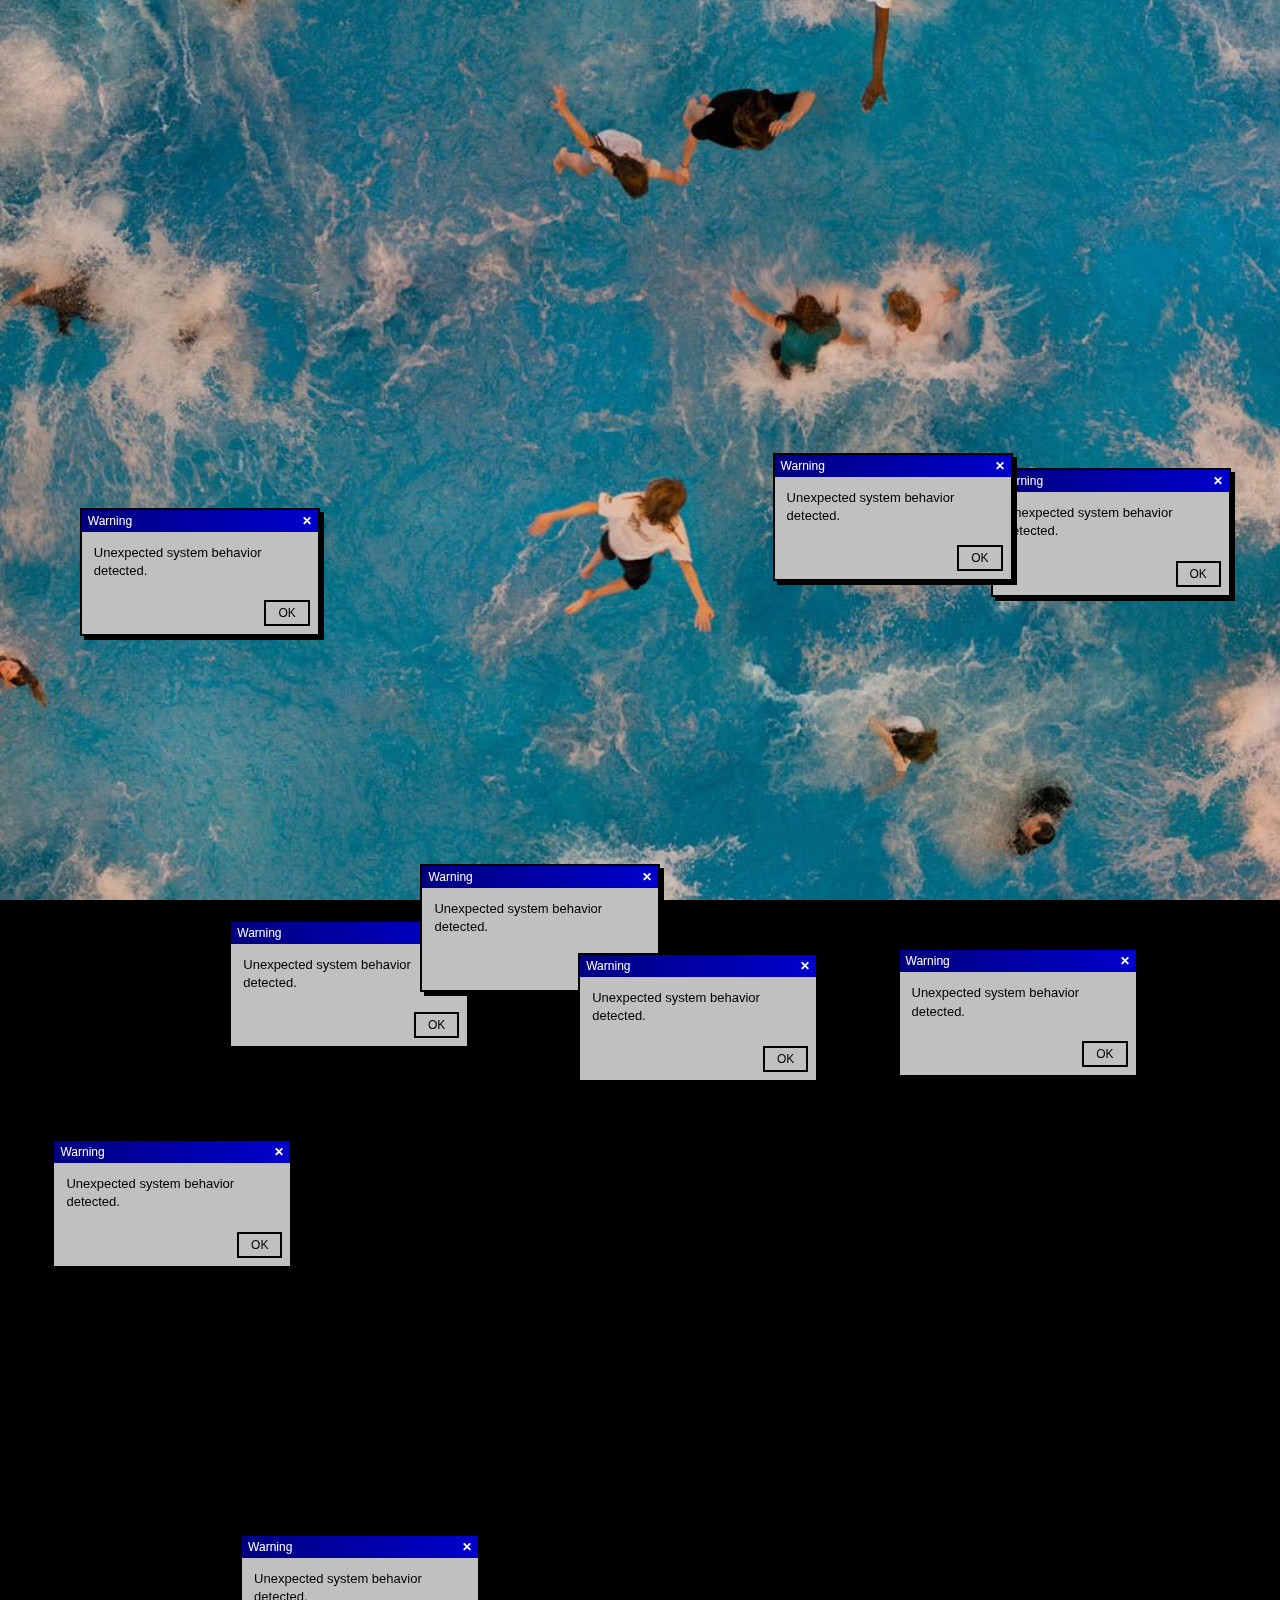
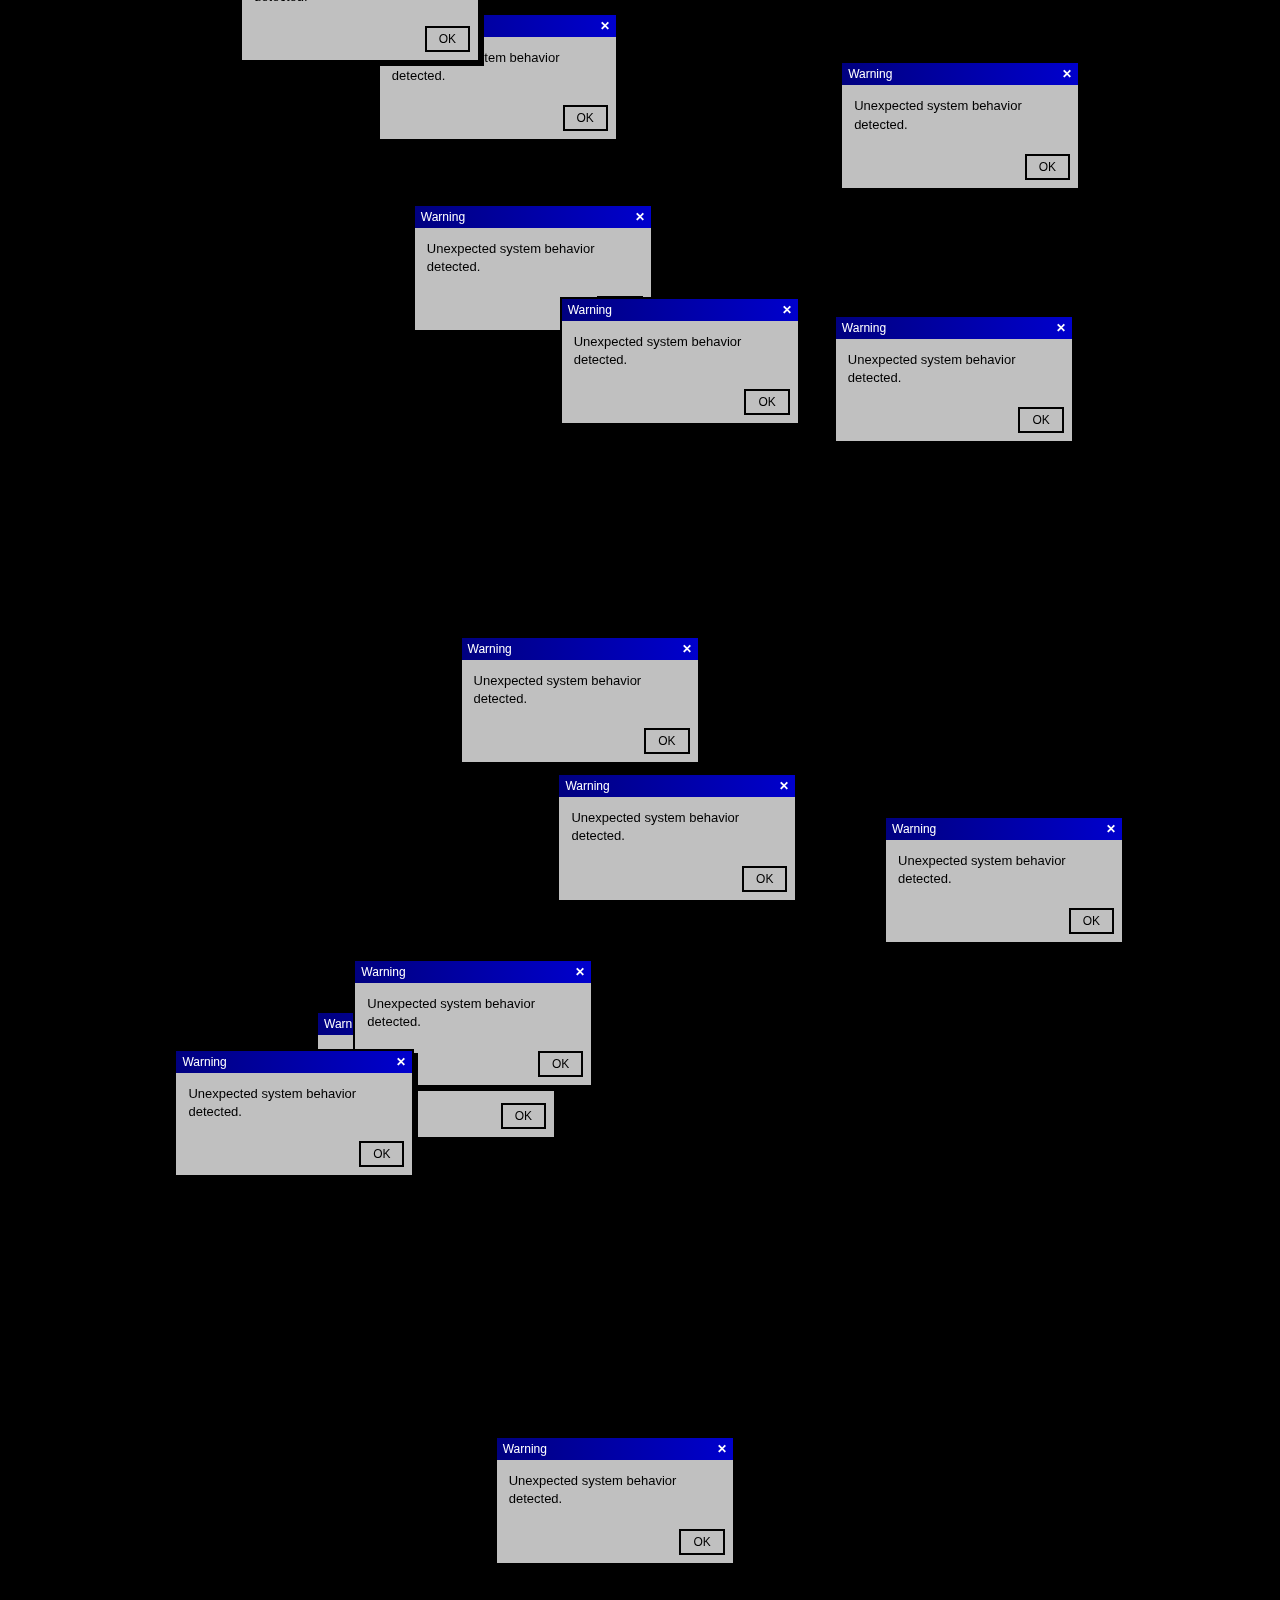
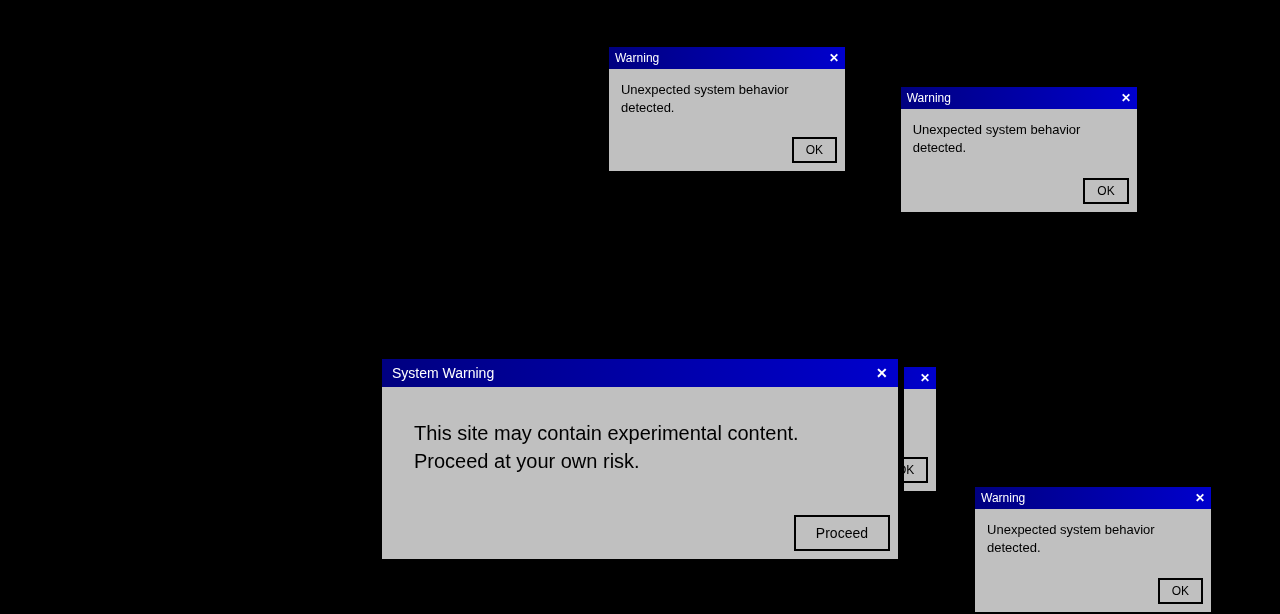
<file: index.html>
<!DOCTYPE html>
<html lang="en">
<head>
    <meta charset="UTF-8">
    <meta name="viewport" content="width=device-width, initial-scale=1.0">
    <title>System Alert</title>
    <link rel="stylesheet" href="../CSS/style.css">
</head>
<body>
    
  <!-- Fondo -->
  <div class="background"></div>

  <!-- Contenedor de alerts random -->
  <div id="random-alerts"></div>

  <!-- ALERT PRINCIPAL -->
  <div class="alert main-alert">
    <div class="alert-header">
      <span>System Warning</span>
      <span class="x">✕</span>
    </div>
    <div class="alert-body">
      <!--  ESTE TEXTO LO PUEDES CAMBIAR CUANDO QUIERAS -->
      <p>
        This site may contain experimental content.<br>
        Proceed at your own risk.
      </p>
    </div>
    <div class="alert-footer">
      <button id="proceedBtn">Proceed</button>
    </div>
  </div>

  <script src="../JS/main.js"></script>
</body>
</html>
</body>
</html>
</file>
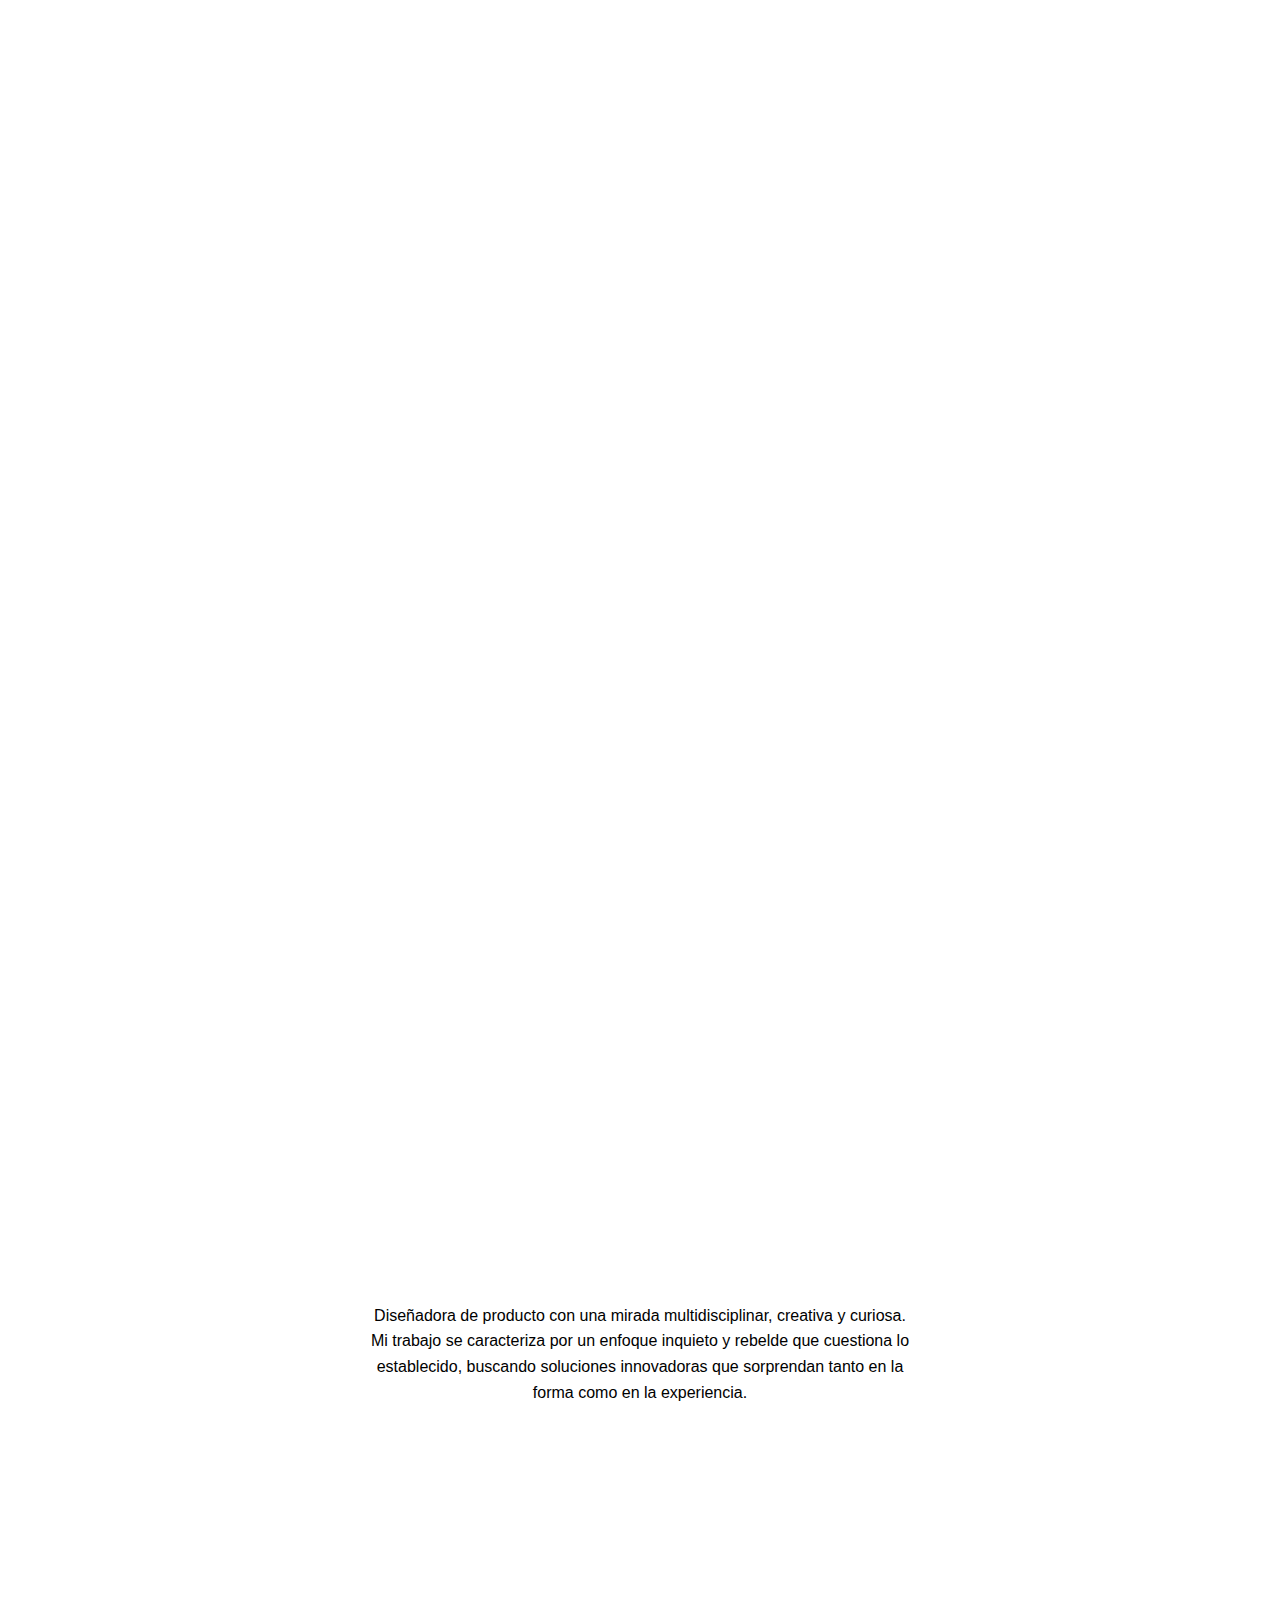
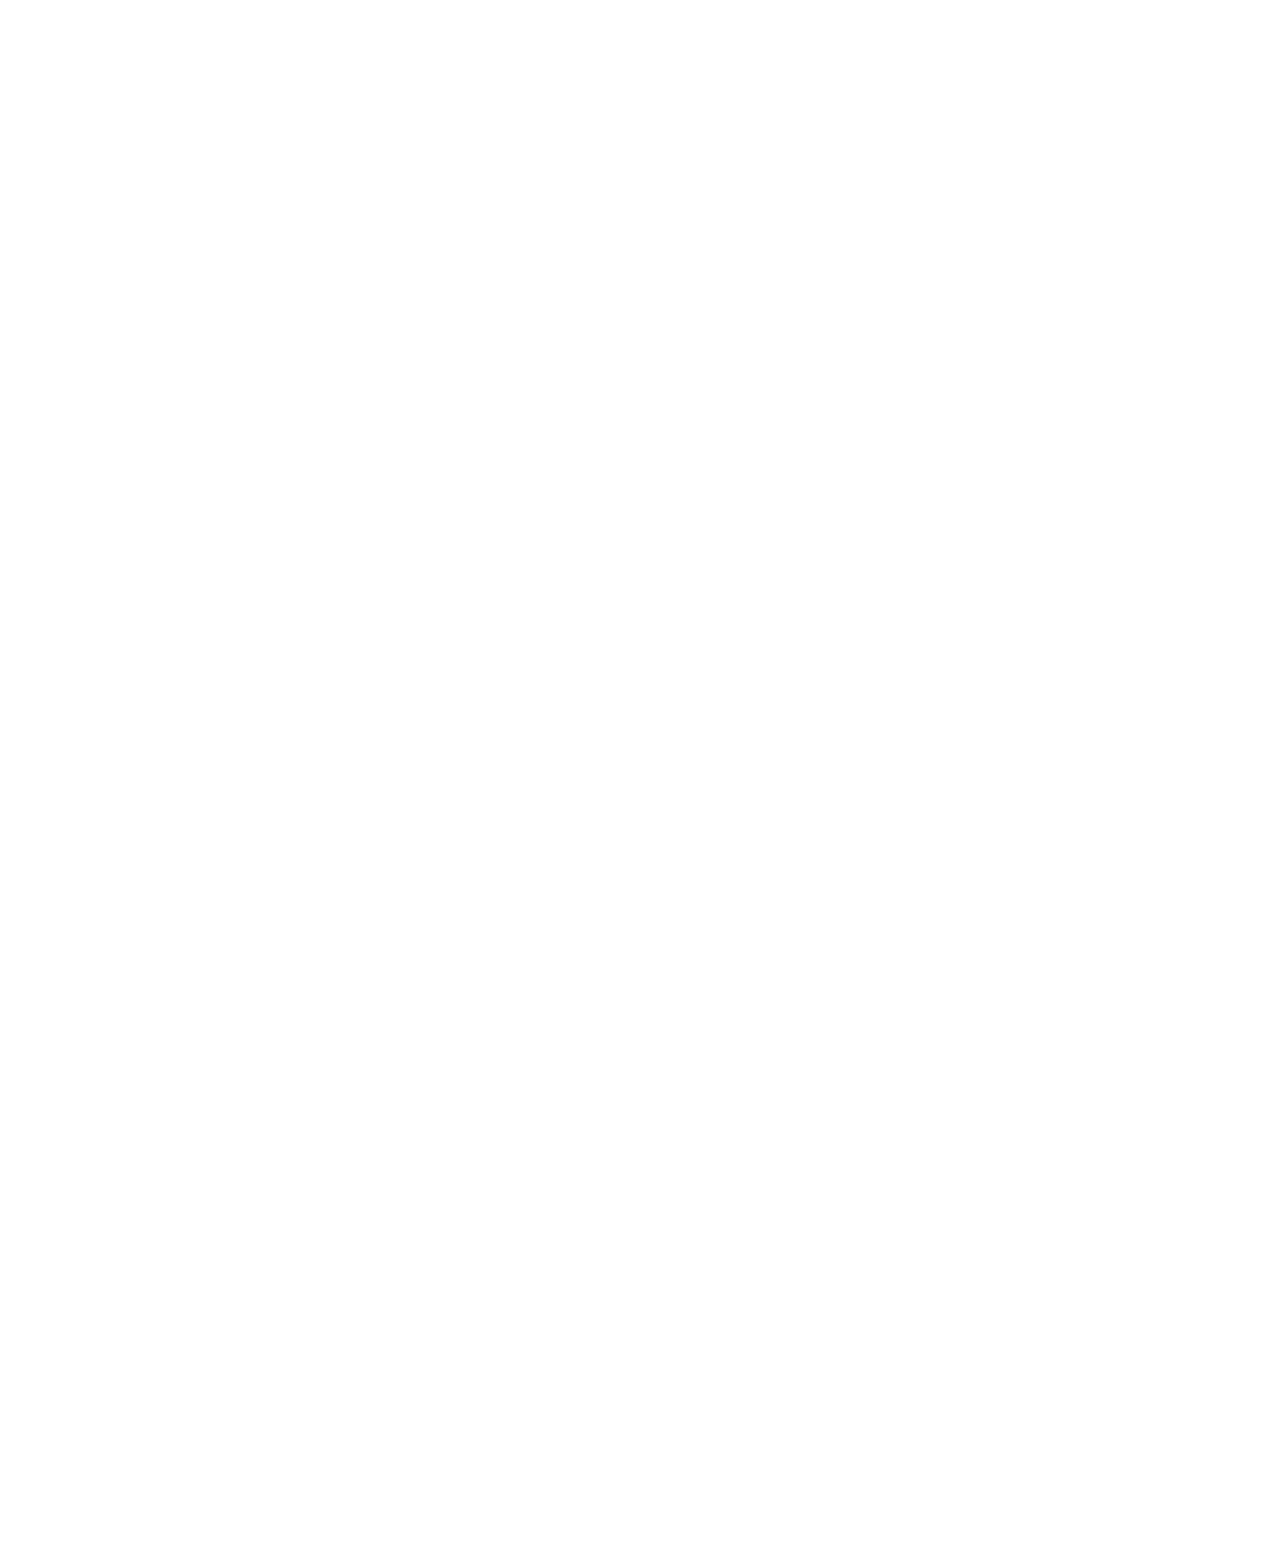
<file: portfolio.html>
<!DOCTYPE html>
<html lang="es">
<head>
  <meta charset="UTF-8">
  <meta name="viewport" content="width=device-width, initial-scale=1.0">
  <title>Aitana Portfolio</title>
  <link rel="stylesheet" href="../CSS/portfolio.css">
</head>

<canvas id="cursor-canvas"></canvas>

<body>

<!-- STRIP SUPERIOR -->
<header class="top-strip">
  <a href="#projects"><img src="../img/projecto1.png"></a>
  <a href="#projects"><img src="../img/projecto2.JPG"></a>
  <a href="#projects"><img src="../img/projecto3.jpg"></a>
  <a href="#projects"><img src="../img/projecto4.jpg"></a>
  <a href="#projects"><img src="../img/projecto5.jpeg"></a>
  <a href="#projects"><img src="../img/projecto6.png"></a>
</header>

<!-- HERO -->
<section class="hero" id="home">
  <h1 class="name" id="hero-name">
    <span>A</span>
    <span>I</span>
    <span>T</span>
    <span>A</span>
    <span>N</span>
    <span>A</span>
  </h1>
  <nav class="menu">
    <a href="#home">Home</a>
    <a href="#about">Sobre mí</a>
    <a href="#projects">Proyectos</a>
    <a href="#" id="contactBtn">Contacto</a>
  </nav>
</section>

<!-- SOBRE MI -->
<section class="about" id="about">
  <p>
    Diseñadora de producto con una mirada multidisciplinar, creativa y curiosa.
    Mi trabajo se caracteriza por un enfoque inquieto y rebelde que cuestiona
    lo establecido, buscando soluciones innovadoras que sorprendan tanto en la
    forma como en la experiencia.
  </p>
</section>

<!-- PROYECTOS -->
<section class="projects" id="projects">

  <article class="project-card" data-project="cumming">
    <div class="project-cover">
      <img alt="">
   </div>
    <div class="project-info">
      <span class="num">01</span>
      <h2>CUMMMING</h2>
      <p>Creación de marca, identidad y packaging.</p>
    </div>
  </article>

  <article class="project-card" data-project="gnomo">
    <div class="project-cover">
      <img alt="">
   </div>
    <div class="project-info">
      <span class="num">02</span>
      <h2>GNOMO</h2>
      <p>Packaging lúdico sostenible.</p>
    </div>
  </article>

  <article class="project-card" data-project="moxi">
    <div class="project-cover">
      <img alt="">
   </div>
    <div class="project-info">
      <span class="num">03</span>
      <h2>MOXIE</h2>
      <p>App contra la ansiedad social.</p>
    </div>
  </article>

  <article class="project-card" data-project="musu">
    <div class="project-cover">
      <img alt="">
   </div>
    <div class="project-info">
      <span class="num">04</span>
      <h2>MUSU</h2>
      <p>Herramienta funcional de doble uso.</p>
    </div>
  </article>

  <article class="project-card" data-project="paticleta">
    <div class="project-cover">
      <img alt="">
   </div>
    <div class="project-info">
      <span class="num">05</span>
      <h2>PATICLETA</h2>
      <p>Vehículo infantil de equilibrio.</p>
    </div>
  </article>

  <article class="project-card" data-project="trump">
    <div class="project-cover">
      <img alt="">
   </div>
    <div class="project-info">
      <span class="num">06</span>
      <h2>TRMP</h2>
      <p>Muñeco crítico caricaturizado en 3D.</p>
    </div>
  </article>

</section>

<!-- LIGHTBOX -->
<div id="lightbox" class="hidden">
  <button id="prev">‹</button>
  <img id="lightbox-img">
  <button id="next">›</button>
</div>

<script src="../JS/portfolio.js"></script>
</body>
</html>
</file>
<file: CSS/portfolio.css>
* {
  margin: 0;
  padding: 0;
  box-sizing: border-box;
  font-family: Helvetica, Arial, sans-serif;
}

body {
  background: #fff;
  color: #000;
}

/* STRIP */
.top-strip {
  display: flex;
  justify-content: center;
  gap: 20px;
  padding: 30px;
}

.top-strip img {
  max-height: 120px;
  transition: transform 0.4s ease;
}

.top-strip img:hover {
  transform: scale(1.15);
}

/* HERO */
.hero {
  min-height: 80vh;
  display: flex;
  flex-direction: column;
  justify-content: center;
  align-items: center;
}

.name {
  font-size: 14vw;
  font-weight: 900;
  margin-bottom: 40px;
}

/* MENU */
.menu {
  display: flex;
  gap: 40px;
}

.menu a {
  text-decoration: none;
  color: black;
}

/* ABOUT */
.about {
  min-height: 100vh;
  display: flex;
  align-items: center;
  justify-content: center;
  padding: 80px;
  max-width: 700px;
  margin: auto;
  font-size: 16px;
  line-height: 1.6;
  text-align: center;
}

/* PROJECTS GRID */
.projects {
  display: grid;
  grid-template-columns: repeat(3, 1fr);
  gap: 80px 60px;
  padding: 160px 120px;
}

/* PROJECT CARD */
.project-card {
  cursor: pointer;
}

/* COVER */
.project-cover {
  width: 100%;
  aspect-ratio: 3 / 4;
  overflow: hidden;
  background: #eee;
}

.project-cover img {
  width: 100%;
  height: 100%;
  object-fit: cover;
  display: block;
  transition: transform 0.4s ease;
}

.project-card:hover .project-cover img {
  transform: scale(1.05);
}

/* INFO */
.project-info {
  margin-top: 14px;
}

.num {
  font-size: 12px;
  opacity: 0.5;
}

.project-info h2 {
  font-size: 16px;
  margin: 4px 0;
}

.project-info p {
  font-size: 13px;
  opacity: 0.7;
}

/* LIGHTBOX */
#lightbox {
  position: fixed;
  inset: 0;
  background: rgba(0,0,0,0.9);
  display: flex;
  align-items: center;
  justify-content: center;
  z-index: 999;
}

#lightbox.hidden {
  display: none;
}

#lightbox img {
  max-width: 85%;
  max-height: 85%;
}

#lightbox button {
  position: absolute;
  background: none;
  border: none;
  color: white;
  font-size: 40px;
  cursor: pointer;
}

#prev { left: 40px; }
#next { right: 40px; }


/* ===== INTRO ANIMATION FINAL ===== */

.name {
  display: flex;
}

.name span {
  display: inline-block;
  opacity: 0;
  transform: translateY(30px);
}

/* cuando se activa */
.name.animate span {
  animation: letterIn 1.2s cubic-bezier(.22,1,.36,1) forwards;
}

.name.animate span:nth-child(1) { animation-delay: 0s; }
.name.animate span:nth-child(2) { animation-delay: 0.25s; }
.name.animate span:nth-child(3) { animation-delay: 0.5s; }
.name.animate span:nth-child(4) { animation-delay: 0.75s; }
.name.animate span:nth-child(5) { animation-delay: 1s; }
.name.animate span:nth-child(6) { animation-delay: 1.25s; }

@keyframes letterIn {
  0% {
    opacity: 0;
    transform: translateY(30px);
  }
  70% {
    opacity: 1;
    transform: translateY(-4px);
  }
  100% {
    opacity: 1;
    transform: translateY(0);
  }
}

/* OCULTAR CONTENIDO AL INICIO */
body.intro .menu,
body.intro .top-strip,
body.intro .projects {
  opacity: 0;
  pointer-events: none;
}

/* CUANDO SE MUESTRA */
body.show-content .menu,
body.show-content .top-strip,
body.show-content .projects {
  opacity: 1;
  pointer-events: auto;
  transition: opacity 0.8s ease;
}

#cursor-canvas {
  position: fixed;
  inset: 0;
  z-index: 0;              /* detrás de todo */
  pointer-events: none;   /* NO bloquea clicks */
}
</file>
<file: CSS/style.css>
/* RESET */
* {
  margin: 0;
  padding: 0;
  box-sizing: border-box;
  font-family: "Tahoma", "Arial", sans-serif;
}

body {
  height: 100vh;
  overflow: hidden;
  background: black;
}

/* FONDO */
.background {
  position: fixed;
  inset: 0;
  background-image: url("../img/fondo.jpg");
  background-size: cover;
  background-position: center;
  filter: brightness(0.9);
  z-index: -2;
}

/* ALERT BASE (WINDOWS ANTIGUO) */
.alert {
  position: absolute;
  width: 240px;
  background: #c0c0c0;
  border: 2px solid #000;
  box-shadow: 4px 4px 0 #000;
  color: #000;
  font-size: 13px;
}

/* HEADER */
.alert-header {
  background: linear-gradient(to right, #000080, #0000cd);
  color: white;
  padding: 4px 6px;
  display: flex;
  justify-content: space-between;
  align-items: center;
  font-size: 12px;
}

.alert-header .x {
  font-weight: bold;
}

/* BODY */
.alert-body {
  padding: 12px;
  line-height: 1.4;
}

/* FOOTER */
.alert-footer {
  padding: 8px;
  text-align: right;
}

/* BOTÓN */
.alert-footer button {
  background: #c0c0c0;
  border: 2px solid #000;
  padding: 4px 12px;
  cursor: pointer;
  font-size: 12px;
}

.alert-footer button:hover {
  background: #ffffff;
}

/* ALERT PRINCIPAL (x3 VISUALMENTE) */
.main-alert {
  width: 520px;
  top: 50%;
  left: 50%;
  transform: translate(-50%, -50%);
  z-index: 10;
}

.main-alert .alert-header {
  font-size: 14px;
  padding: 6px 10px;
}

.main-alert .alert-body {
  font-size: 20px;
  padding: 32px;
}

.main-alert .alert-footer button {
  font-size: 14px;
  padding: 8px 20px;
}
.alert {
  position: relative;
  z-index: 9999;
}

.alert button {
  position: relative;
  z-index: 10000;
  pointer-events: auto;
}
</file>
